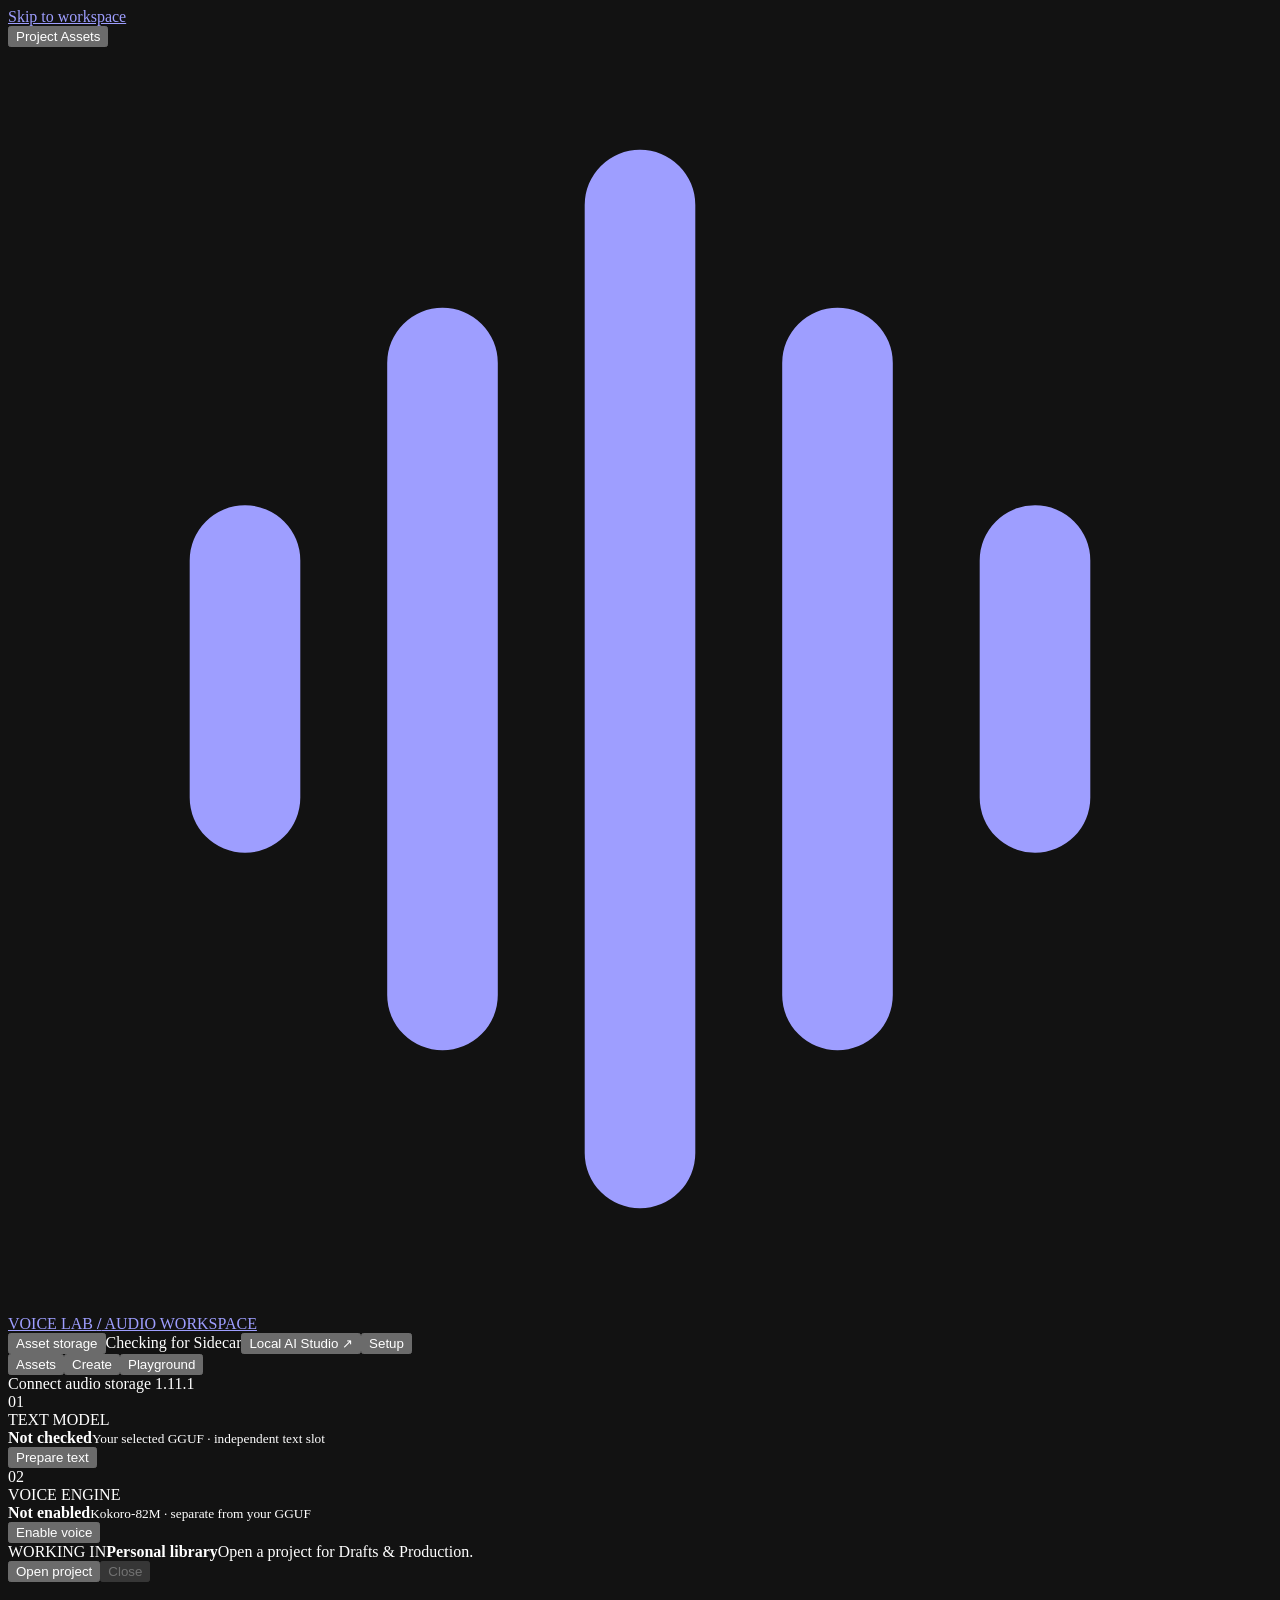
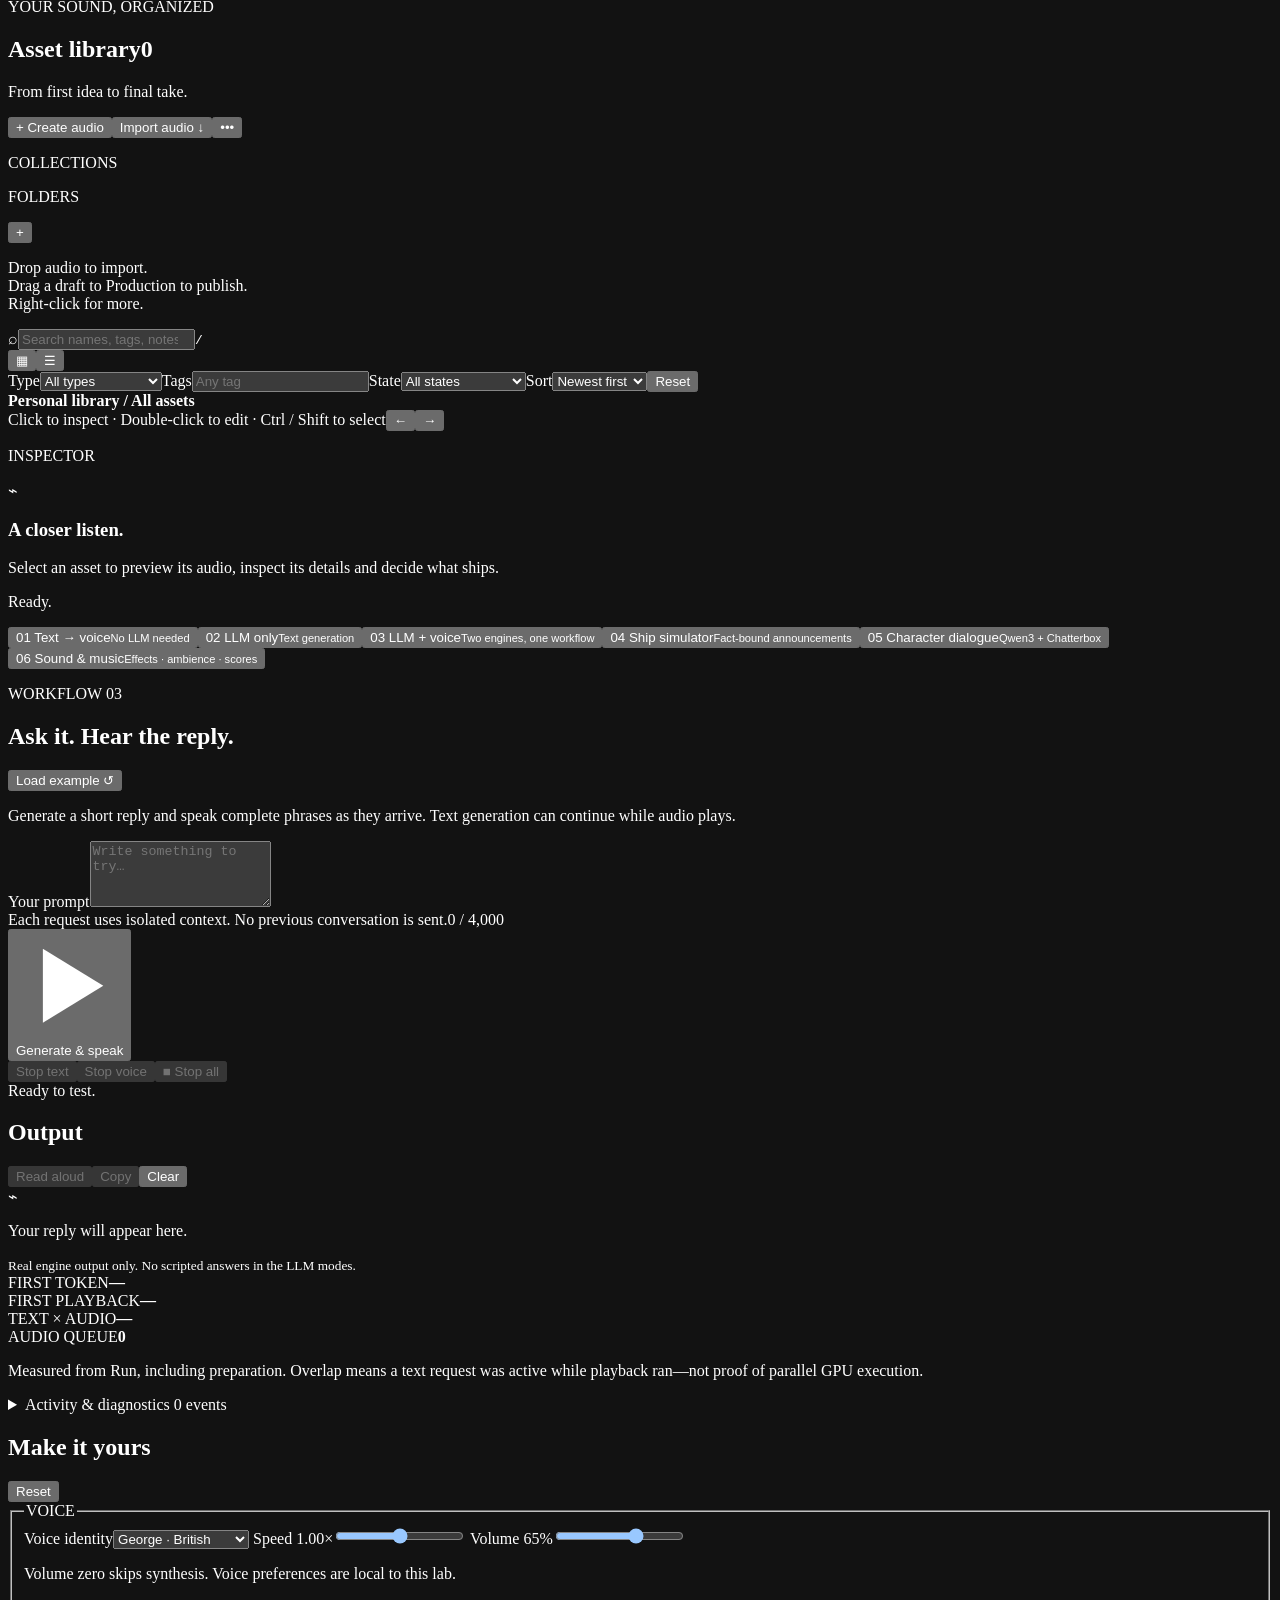
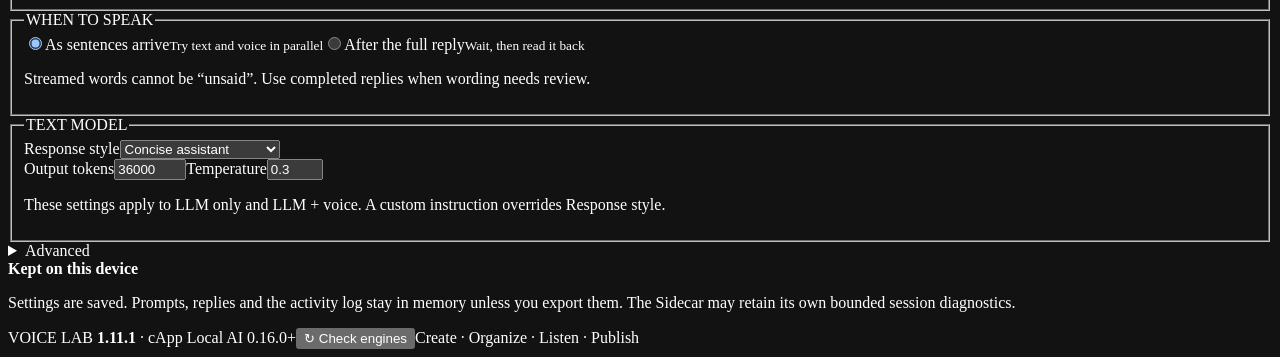
<file: src/index.template.html>
<!doctype html>
<html lang="en">
<head>
  <meta charset="utf-8">
  <meta name="viewport" content="width=device-width, initial-scale=1, viewport-fit=cover">
  <meta name="color-scheme" content="dark">
  <meta name="description" content="A local production workspace for audio, dialogue and project assets.">
  <title>Voice Lab · cApp</title>
  <style>/*__STYLE__*/</style>
</head>
<body data-workspace="assets">
<a class="skip" href="#asset-workspace">Skip to workspace</a>
<div class="shell">
  <header class="masthead"><button id="shared-project-open" title="Manage shared Kestrel model, movement and sound assignments">Project Assets</button>
    <a class="brand" href="#asset-workspace" aria-label="Voice Lab home"><span class="brand-mark" aria-hidden="true"><svg viewBox="0 0 32 32" fill="none"><path d="M6 13v6m5-11v16m5-20v24m5-20v16m5-11v6" stroke="currentColor" stroke-width="2.8" stroke-linecap="round"/></svg></span><span>VOICE LAB <b>/</b> AUDIO WORKSPACE</span></a>
    <div class="header-actions"><button id="audio-storage-open">Asset storage</button><span id="capability" class="badge">Checking for Sidecar</span><button id="studio" class="quiet" title="Open Local AI Studio to choose models and manage engine settings.">Local AI Studio <span aria-hidden="true">↗</span></button><button id="setup" class="quiet" aria-haspopup="dialog" title="Show the cApp build and installation steps for Voice Lab.">Setup</button></div>
  </header>
  <nav class="workspace-nav" aria-label="Workspace">
    <div><button id="assets-tab" aria-pressed="true" title="Browse and organize every saved audio asset.">Assets <span id="nav-asset-count"></span></button><button id="create-tab" aria-pressed="false" title="Create sound, music and character dialogue.">Create</button><button id="tools-tab" aria-pressed="false" title="Text, speech and ship announcement tools.">Playground</button></div>
    <span class="workspace-local"><i class="dot ready"></i> <span id="audio-storage-status">Connect audio storage</span> <span class="version">1.11.1</span></span>
  </nav>
  <div id="preview-notice" class="notice" hidden><strong id="runtime-notice-title">Interface preview.</strong> <span id="runtime-notice-text">Local AI is not present in this window. Build this app with the Local AI Sidecar to use the real engines. The ship simulator still produces text.</span> <button class="text-button" id="preview-setup" title="Show how to build Voice Lab with its local AI engines.">Build setup →</button></div>
  <section class="engine-grid" aria-label="Engine readiness">
    <article class="engine-card"><span class="engine-number">01</span><div class="engine-info"><div class="engine-title">TEXT MODEL <span id="text-dot" class="dot"></span></div><strong id="text-state">Not checked</strong><small id="text-model">Your selected GGUF · independent text slot</small></div><button id="prepare-text" class="secondary" title="Load your selected text model so it is ready to generate replies.">Prepare text</button></article>
    <article class="engine-card"><span class="engine-number">02</span><div class="engine-info"><div class="engine-title">VOICE ENGINE <span id="voice-dot" class="dot"></span></div><strong id="voice-state">Not enabled</strong><small>Kokoro-82M · separate from your GGUF</small></div><button id="enable-voice" class="secondary" title="Prepare Kokoro and enable audio playback in this window.">Enable voice</button></article>
  </section>
  <section id="preparation" class="preparation" hidden aria-label="Voice preparation"><div><strong id="prep-label">Preparing voice…</strong><span id="prep-bytes"></span></div><progress id="prep-progress" max="1" aria-label="Managed voice preparation progress"></progress><small>cApp manages the engine and model download. Stop waits for the active operation to settle.</small></section>
  <section class="project-audio-panel" aria-label="Project connection">
    <div class="project-bar"><div><span class="eyebrow">WORKING IN</span><strong id="project-name">Personal library</strong><span id="project-connection-note" class="hint">Open a project for Drafts &amp; Production.</span></div><div class="dialogue-actions"><button id="project-open" title="Choose a project containing capp-audio-project.json. Drafts stay outside it.">Open project</button><button id="project-retry" hidden title="Retry copying safely saved recordings into project drafts.">Retry pending drafts</button><button id="project-close" class="text-button" disabled title="Close the project while keeping every recording.">Close</button></div></div>
    <details id="project-paths" hidden><summary>Folder locations</summary><dl class="project-paths"><dt>Project</dt><dd id="project-source-path"></dd><dt>External drafts</dt><dd id="project-draft-path"></dd><dt>Production audio</dt><dd id="project-approved-path"></dd></dl></details>
    <p id="project-status" role="status" aria-live="polite" class="hint" hidden></p><div id="project-error" class="error-box" role="alert" hidden></div>
  </section>
  <div id="workspace-activity" class="workspace-activity" hidden><span id="workspace-activity-text" role="status" aria-live="polite"></span><button id="workspace-stop" title="Request cancellation of the active generation or preparation. Completed recordings are retained.">Stop operation</button></div>
  <section id="asset-workspace" aria-labelledby="asset-heading" tabindex="-1">
    <header class="asset-heading"><div><p class="eyebrow">YOUR SOUND, ORGANIZED</p><h1 id="asset-heading">Asset library<span id="asset-total" class="asset-total">0</span></h1><p id="asset-subtitle" class="hint">From first idea to final take.</p></div><div class="dialogue-actions"><button id="asset-new" title="Create a new sound or music asset.">+ Create audio</button><button id="asset-import" class="primary" title="Import local audio files into drafts. You can also drop files here.">Import audio <span aria-hidden="true">↓</span></button><button id="asset-tools" aria-haspopup="menu" title="Backup, restore and refresh library actions.">•••</button></div></header>
    <input id="asset-files" type="file" accept="audio/*,.wav,.mp3,.flac,.m4a,.ogg" multiple hidden><input id="asset-backup-file" type="file" accept="application/json,.json" hidden>
    <div class="asset-layout">
      <aside class="asset-sidebar" aria-label="Asset folders"><p class="eyebrow">COLLECTIONS</p><div id="asset-collections"></div><div class="folder-heading"><p class="eyebrow">FOLDERS</p><button id="asset-new-folder" title="Create a category folder or a subject folder within a category.">+</button></div><div id="asset-folders"></div><p class="sidebar-tip">Drop audio to import.<br>Drag a draft to Production to publish.<br>Right-click for more.</p></aside>
      <div class="asset-browser">
        <div class="asset-search-row"><label class="asset-search"><span aria-hidden="true">⌕</span><input id="asset-search" type="search" aria-label="Search assets" placeholder="Search names, tags, notes, characters…"><kbd>/</kbd></label><div class="asset-view-switch" aria-label="View"><button id="asset-grid-view" aria-pressed="true" title="Show visual asset cards.">▦</button><button id="asset-list-view" aria-pressed="false" title="Show compact asset rows.">☰</button></div></div>
        <div class="asset-filter-row"><label>Type<select id="asset-type"><option value="">All types</option><option value="sfx">Sound effects</option><option value="music">Music</option><option value="ambience">Ambience</option><option value="dialogue">Dialogue</option><option value="reference">Voice references</option></select></label><label>Tags<input id="asset-tag" list="asset-tag-options" placeholder="Any tag"></label><datalist id="asset-tag-options"></datalist><label>State<select id="asset-state"><option value="">All states</option><option value="recorded">Recorded</option><option value="recipe">Recipe / text only</option></select></label><label>Sort<select id="asset-sort"><option value="newest">Newest first</option><option value="name">Name A–Z</option><option value="duration">Longest first</option><option value="type">Type</option></select></label><button id="asset-clear-filters" class="text-button" title="Clear all search filters and show all folders.">Reset</button></div>
        <div class="asset-breadcrumb"><strong id="asset-location">Personal library / All assets</strong><span id="asset-result-count" class="hint"></span></div>
        <div id="asset-selection-bar" class="asset-selection-bar" hidden><strong id="asset-selection-count"></strong><button id="asset-select-all" title="Select every asset matching the current filters.">Select all results</button><button id="asset-bulk-render" title="Generate the selected sound and music recipes in sequence. Completed recordings are retained.">Render recipes</button><button id="asset-bulk-folder" title="Choose a folder for the selected assets.">Organize</button><button id="asset-bulk-promote" title="Review and send selected recordings to project production.">Send to production</button><button id="asset-clear-selection" title="Clear the current selection.">× Clear</button></div>
        <div id="asset-items" class="asset-items" role="list" aria-label="Assets"></div>
        <div id="asset-empty" class="asset-empty" hidden><span aria-hidden="true">▱</span><h2 id="asset-empty-title">Make room for your next sound.</h2><p id="asset-empty-text">Drop audio files here, create a sound, or open a project.</p></div>
        <div class="asset-pagination"><span class="hint">Click to inspect · Double-click to edit · Ctrl / Shift to select</span><button id="asset-prev" title="Show the previous page of assets.">←</button><span id="asset-page"></span><button id="asset-next" title="Show the next page of assets.">→</button></div>
      </div>
      <aside id="asset-inspector" class="asset-inspector" aria-label="Asset inspector"><p class="eyebrow">INSPECTOR</p><div id="asset-inspector-content"><div class="inspector-empty"><span aria-hidden="true">⌁</span><h3>A closer listen.</h3><p>Select an asset to preview its audio, inspect its details and decide what ships.</p></div></div></aside>
    </div>
    <div class="asset-feedback"><p id="asset-status" role="status" aria-live="polite">Ready.</p><p id="asset-error" role="alert" hidden></p><progress id="asset-progress" hidden></progress></div>
  </section>
  <nav class="mode-tabs" aria-label="Workflow"><button data-mode="speak" aria-pressed="false" title="Speak your text with Kokoro without running a text model."><span>01</span> Text → voice<small>No LLM needed</small></button><button data-mode="text" aria-pressed="false" title="Generate text with your selected GGUF without running speech."><span>02</span> LLM only<small>Text generation</small></button><button data-mode="together" aria-pressed="true" title="Generate a text reply and speak it with Kokoro."><span>03</span> LLM + voice<small>Two engines, one workflow</small></button><button data-mode="ship" aria-pressed="false" title="Try announcements using simulated ship telemetry."><span>04</span> Ship simulator<small>Fact-bound announcements</small></button><button id="dialogue-tab" aria-pressed="false" title="Create characters, generate dialogue and browse saved voice recordings."><span>05</span> Character dialogue<small>Qwen3 + Chatterbox</small></button><button id="audio-tab" aria-pressed="false" title="Generate, import, edit and continue sound effects or music."><span>06</span> Sound &amp; music<small>Effects · ambience · scores</small></button></nav>
  <main id="workspace" class="work-grid" tabindex="-1">
    <div class="work-column">
      <section class="panel composer">
        <div class="section-head"><div><p class="eyebrow" id="mode-kicker">WORKFLOW 03</p><h2 id="mode-title">Ask it. Hear the reply.</h2></div><button id="sample" class="text-button" title="Replace the input with an example for the current workflow.">Load example ↺</button></div>
        <p id="mode-description" class="hint">Generate a short reply and speak complete phrases as they arrive. Text generation can continue while audio plays.</p>
        <div id="prompt-workspace"><label for="prompt" id="prompt-label">Your prompt</label><textarea id="prompt" rows="4" maxlength="4000" spellcheck="true" placeholder="Write something to try…"></textarea><div class="input-meta"><span id="input-hint">Each request uses isolated context. No previous conversation is sent.</span><span id="char-count">0 / 4,000</span></div></div>
        <div id="ship-workspace" hidden>
          <div class="sim-label">SIMULATED TELEMETRY <span>Not connected to SOL Explorer</span></div>
          <div class="ship-fields"><label class="toggle"><input id="ship-engines" type="checkbox" checked> Engine online</label><label class="toggle"><input id="ship-shields" type="checkbox" checked> Shields active</label><label>Hull %<input id="ship-hull" type="number" min="0" max="100" step="1" value="100"></label><label>Shields %<input id="ship-shield" type="number" min="0" max="100" step="1" value="100"></label><label>Enemy cruisers<input id="ship-cruisers" type="number" min="0" max="99" step="1" value="9"></label><label>Enemy fighters<input id="ship-fighters" type="number" min="0" max="99" step="1" value="10"></label></div>
          <label class="toggle small-toggle"><input type="checkbox" id="ship-wing" checked> Fighters include one identified wing (not extra ships)</label>
          <div class="event-buttons"><button data-ship-event="engine" class="secondary" title="Toggle the simulated engines and announce their new state.">Toggle engine</button><button data-ship-event="shield" class="secondary" title="Toggle simulated shields and announce their new state.">Toggle shields</button><button data-ship-event="fleet" class="secondary" title="Announce the simulated enemy fleet counts.">Fleet report</button><button data-ship-event="critical" class="danger-outline" title="Trigger a simulated critical hull warning without using the text model.">Hull critical</button></div>
          <div class="ship-policy"><label class="toggle"><input type="checkbox" data-setting="shipVoice" checked> Speak announcements</label><label class="toggle"><input type="checkbox" data-setting="shipLlm"> LLM chooses phrasing</label><div id="ship-phrasing-wrap" hidden><label for="ship-phrasing">Ship LLM mode</label><select id="ship-phrasing" data-setting="shipPhrasing"><option value="narrate">Model narrator · uses your text settings</option><option value="selector">Strict factual selector · legacy 0/1</option></select></div><small>Model narrator receives only the displayed telemetry, but uses your Response style / Custom system instruction / token budget / temperature. Critical alerts always bypass the LLM.</small></div>
        </div>
        <div class="run-actions"><button id="run" class="primary" title="Run the selected workflow using the current input and settings."><svg viewBox="0 0 16 16" aria-hidden="true"><path d="M4 2.5 13 8 4 13.5Z" fill="currentColor"/></svg><span id="run-label">Generate & speak</span></button><div class="stop-group" aria-label="Stop controls"><button id="stop-text" class="quiet" disabled title="Request cancellation of text generation; queued speech can finish.">Stop text</button><button id="stop-voice" class="quiet" disabled title="Stop this workflow’s speech and clear its queued audio.">Stop voice</button><button id="stop-all" class="quiet" disabled title="Request cancellation of text and speech; wait for active operations to finish."><span aria-hidden="true">■</span> Stop all</button></div></div>
      </section>
      <div id="live-status" class="live-status" role="status" aria-live="polite"><span id="status-dot" class="dot"></span><span id="status-message">Ready to test.</span></div>
      <div id="error-box" class="error-box" hidden><strong id="error-code"></strong><p id="error-help"></p></div>
      <section class="panel response" aria-label="Output">
        <div class="section-head"><h2>Output</h2><div class="inline-actions"><button id="read-output" class="text-button" disabled title="Speak the displayed output with the selected Kokoro voice.">Read aloud</button><button id="copy" class="text-button" disabled title="Copy the displayed output to the clipboard.">Copy</button><button id="clear" class="text-button" title="Clear the current output and timing measurements.">Clear</button></div></div>
        <div id="output-empty" class="empty-output"><span aria-hidden="true">⌁</span><p>Your reply will appear here.</p><small>Real engine output only. No scripted answers in the LLM modes.</small></div>
        <pre id="output" tabindex="0" hidden aria-label="Generated or supplied text"></pre>
        <div id="spoken-line" class="spoken-line" hidden><span class="speaking-mark" aria-hidden="true">▂ ▅ ▃</span><div><span class="eyebrow">LATEST AUDIO SEGMENT</span><p id="spoken"></p></div></div>
        <div class="metrics"><div><span>FIRST TOKEN</span><strong id="first-token">—</strong></div><div><span>FIRST PLAYBACK</span><strong id="first-audio">—</strong></div><div><span>TEXT × AUDIO</span><strong id="overlap">—</strong></div><div><span>AUDIO QUEUE</span><strong id="queue">0</strong></div></div>
        <p class="metric-note">Measured from Run, including preparation. Overlap means a text request was active while playback ran—not proof of parallel GPU execution.</p>
      </section>
      <details class="activity"><summary>Activity & diagnostics <span id="event-count">0 events</span></summary><ol id="events"></ol><div class="diagnostic-actions"><label class="toggle"><input type="checkbox" id="include-text"> Include response text in export</label><button class="secondary" id="export" title="Download the activity and timing report; response text is included only when selected.">Export report</button></div><small>Reports omit prompts and response text by default. Review the file before sharing.</small></details>
    </div>
    <aside class="panel settings" aria-label="Settings">
      <div class="section-head"><h2>Make it yours</h2><button class="text-button" id="reset-settings" title="Restore the default Voice Lab settings.">Reset</button></div>
      <fieldset><legend>VOICE</legend><label for="voice">Voice identity</label><select id="voice" data-setting="voice"><option value="bm_george">George · British</option><option value="bf_emma">Emma · British</option><option value="af_heart">Heart · American</option><option value="af_sarah">Sarah · American</option><option value="am_michael">Michael · American</option></select>
        <label class="range-label" for="speed">Speed <output id="speed-value">1.00×</output></label><input id="speed" data-setting="speed" type="range" min="0.75" max="1.25" step="0.05" value="1">
        <label class="range-label" for="volume">Volume <output id="volume-value">65%</output></label><input id="volume" data-setting="volume" type="range" min="0" max="1" step="0.05" value="0.65">
        <p class="hint">Volume zero skips synthesis. Voice preferences are local to this lab.</p>
      </fieldset>
      <fieldset id="delivery-settings"><legend>WHEN TO SPEAK</legend><label class="radio"><input type="radio" name="delivery" value="stream" checked><span>As sentences arrive<small>Try text and voice in parallel</small></span></label><label class="radio"><input type="radio" name="delivery" value="complete"><span>After the full reply<small>Wait, then read it back</small></span></label><p class="hint">Streamed words cannot be “unsaid”. Use completed replies when wording needs review.</p></fieldset>
      <fieldset><legend>TEXT MODEL</legend><label for="style">Response style</label><select id="style" data-setting="style"><option value="concise">Concise assistant</option><option value="friendly">Friendly explainer</option><option value="ship">Fictional ship computer</option></select><div class="two-fields"><label>Output tokens<input type="number" id="tokens" data-setting="maxTokens" min="16" max="65536" step="1000" value="36000"></label><label>Temperature<input type="number" data-setting="temperature" min="0" max="1.5" step="0.1" value="0.3"></label></div><p class="hint" id="text-settings-note">These settings apply to LLM only and LLM + voice. A custom instruction overrides Response style.</p></fieldset>
      <details class="advanced"><summary>Advanced</summary><label for="system">Custom system instruction</label><textarea id="system" data-setting="customSystem" maxlength="1200" rows="4" placeholder="Optional. Overrides Response style. Also applies to Ship simulator when Model narrator is selected."></textarea><label for="timeout">Text deadline (seconds)</label><input id="timeout" type="number" data-setting="timeout" min="15" max="900" value="900"><p class="hint">A deadline requests cancellation. The slot stays busy until the original operation settles. Model preparation can take longer.</p></details>
      <div class="privacy-note"><strong>Kept on this device</strong><p>Settings are saved. Prompts, replies and the activity log stay in memory unless you export them. The Sidecar may retain its own bounded session diagnostics.</p></div>
    </aside>
  


</main>
  <section id="dialogue-workspace" class="dialogue-studio" hidden aria-labelledby="dialogue-title">
    <div class="dialogue-heading"><div><p class="eyebrow">CHARACTER WORKSHOP</p><h2 id="dialogue-title">Find the voice. Keep the take.</h2><p class="hint">Keep your cast, dialogue and recorded takes together.</p></div><span class="badge">QWEN3 · CHATTERBOX · TURBO</span></div>
    <div id="dialogue-setup" class="notice" hidden>These voices need the updated Windows build. In cApp’s Local AI configuration, set <b>Dialogue authoring engines</b> to <b>Both</b>, enable scoped app speech, then build a new Windows package. Run the single Setup.exe installer. The private engines make this a large first build; each selected model downloads separately below.</div>
    <details class="panel voice-library" aria-labelledby="library-title"><summary>Characters &amp; saved dialogue <small>Choose a voice, manage your cast and find saved lines</small></summary><div class="voice-library-inner">
      <div class="section-head"><div><p class="eyebrow">YOUR LIBRARY</p><h3 id="library-title">A cast. A collection of lines.</h3></div><div class="dialogue-actions"><button id="library-export" class="quiet" title="Download a backup of saved characters, dialogue, reference samples and recordings.">Export backup</button><button id="library-import" class="quiet" title="Import a character/dialogue backup or a structured dialogue batch.">Import</button><button id="library-refresh" class="text-button" title="Reload saved characters and dialogue from this device.">Refresh</button></div></div>
      <input id="library-file" type="file" accept="application/json,.json" hidden>
      <p id="library-status" class="hint" role="status" aria-live="polite">Opening saved library…</p>
      <div id="library-error" class="error-box" role="alert" hidden></div>
      <div class="library-grid">
        <div class="library-cast"><div class="section-head"><h4>Characters</h4><button id="library-new-character" class="text-button" title="Start a new character with its own voice settings and reference.">+ New</button></div>
          <label class="sr-only" for="library-character-search">Search characters</label><input id="library-character-search" type="search" placeholder="Search your cast…">
          <div id="library-characters" class="library-list" aria-label="Saved characters"></div>
        </div>
        <div class="library-dialogues"><div class="section-head"><h4>Dialogue</h4><button id="library-new-dialogue" class="text-button" title="Start a new dialogue line for the selected character.">+ New line</button></div>
          <div class="library-filters"><label>Character<select id="library-character-filter"><option value="">All characters</option></select></label><label>Type<select id="library-type-filter"><option value="">All types</option></select></label></div>
          <label class="sr-only" for="library-search">Search dialogue, tags or characters</label><input id="library-search" type="search" placeholder="Search lines, characters, types or tags…">
          <div id="library-lines" class="library-list" aria-label="Saved dialogue"></div><div class="library-page"><span id="library-count" class="hint"></span><button id="library-previous" class="text-button" title="Show the previous page of saved dialogue.">Previous</button><button id="library-next" class="text-button" title="Show the next page of saved dialogue.">Next</button></div>
        </div>
      </div>
      <details class="library-type-manager"><summary>Manage dialogue types</summary><p class="hint">Types are shared across the cast. Renaming a type updates every linked line.</p><div class="library-filters"><label>Existing type<select id="library-manage-type"><option value="">New type</option></select></label><label>Type name<input id="library-type-name" type="text" maxlength="80" placeholder="Greeting, farewell, warning…"></label></div><div class="dialogue-actions"><button id="library-save-type" class="secondary" title="Create a dialogue type or rename the selected type across linked lines.">Save type</button><button id="library-delete-type" class="text-button" title="Delete the selected dialogue type only if no lines use it.">Delete unused type</button></div></details>
    </div></details>
    <div class="dialogue-grid">
      <div class="dialogue-main">
        <section class="panel dialogue-composer">
          <div class="section-head"><div><p class="eyebrow">01 / CAST & DIRECTION</p><h3>Who’s speaking?</h3></div><div class="dialogue-actions"><button id="dialogue-save-character" class="secondary" title="Save this character’s name, voice settings, reference, notes and tags.">Save character</button><button id="dialogue-duplicate-character" class="quiet" title="Create a separate character with a copy of these voice settings.">Duplicate</button><button id="dialogue-delete-character" class="text-button" title="Review deletion of this character and its saved dialogue and recordings.">Delete</button></div></div>
          <p id="character-save-status" class="hint" role="status">Name a character to save it here. Voice settings, sample and transcript save automatically.</p>
          <details class="character-details"><summary>Character notes & transfers</summary><label for="character-notes">Character notes</label><textarea id="character-notes" rows="2" maxlength="12000" placeholder="Personality, backstory and direction for future writing…"></textarea><label for="character-tags">Character tags</label><input id="character-tags" type="text" placeholder="crew, merchant, friendly"><div class="dialogue-actions"><button id="dialogue-import-profile" class="text-button" title="Load a previously exported character profile.">Import old profile</button><button id="dialogue-export-profile" class="text-button" title="Download this character’s voice settings and reference as a reusable profile.">Export profile</button></div></details>
          <input id="dialogue-profile-file" type="file" accept="application/json,.json" hidden>
          <div class="dialogue-two"><div><label for="dialogue-character">Character name</label><input id="dialogue-character" data-dialogue-setting="character" type="text" maxlength="80"></div><div><label for="dialogue-model">Voice model</label><select id="dialogue-model" data-dialogue-setting="model"></select></div></div>
          <p id="dialogue-model-description" class="hint"></p>
          <div id="dialogue-direction-wrap"><label id="dialogue-direction-label" for="dialogue-instruct">Voice description & delivery</label><textarea id="dialogue-instruct" data-dialogue-setting="instruct" maxlength="600" rows="3"></textarea></div>
          <div class="dialogue-two"><div id="dialogue-language-wrap"><label for="dialogue-language">Language</label><select id="dialogue-language" data-dialogue-setting="language"></select></div><div id="dialogue-speaker-wrap"><label for="dialogue-speaker">Preset speaker</label><select id="dialogue-speaker" data-dialogue-setting="speaker"></select></div></div>
          <div id="dialogue-reference-wrap" class="dialogue-reference" hidden><div class="section-head"><div><label for="dialogue-reference-file">Character reference</label><small id="dialogue-reference-status">Optional · built-in voice when empty</small></div><button id="dialogue-clear-reference" class="text-button" title="Remove the current reference sample from this character.">Clear reference</button></div><input id="dialogue-reference-file" type="file" accept="audio/*,.wav"><p class="hint">A clean 6–30 second single-speaker clip. Audio is converted locally to mono 24 kHz WAV.</p><audio id="dialogue-reference-audio" controls preload="metadata" hidden></audio><div id="dialogue-transcript-wrap"><label for="dialogue-transcript">Exact words spoken in the reference</label><textarea id="dialogue-transcript" maxlength="1200" rows="2" placeholder="Saved with the sample. Required for Qwen Clone; reusable when changing models."></textarea></div></div>
          <div class="dialogue-rule"></div>
          <div class="section-head"><div><p class="eyebrow">02 / THE LINE</p><h3>Give them something to say.</h3></div><button id="dialogue-example" class="text-button" title="Replace the dialogue text with an example for the selected model.">Load example ↺</button></div>
          <div class="dialogue-two"><label>Line title<input id="dialogue-line-title" type="text" maxlength="160" placeholder="First meeting at the docks"></label><label>Dialogue type<input id="dialogue-line-type" type="text" maxlength="80" list="dialogue-type-options" placeholder="Greeting"><datalist id="dialogue-type-options"></datalist></label></div>
          <label class="sr-only" for="dialogue-text">Dialogue to record</label><textarea id="dialogue-text" rows="5">Easy now. This wreck has been drifting for sixty years, and it can wait another minute. Bring us alongside the cargo hatch. If anything starts blinking red, you tell me before you touch it.</textarea>
          <div class="input-meta"><span id="dialogue-text-hint">Render a few takes and choose the delivery you like.</span><span id="dialogue-count"></span></div>
          <details class="line-details"><summary>Tags, notes & readiness</summary><div class="dialogue-two"><label>Tags<input id="dialogue-line-tags" type="text" placeholder="act-1, friendly, introduction"></label><label>Status<select id="dialogue-line-status"><option value="draft">Draft</option><option value="ready">Ready</option></select></label></div><label for="dialogue-line-notes">Line notes</label><textarea id="dialogue-line-notes" rows="2" maxlength="12000" placeholder="Context, delivery or instructions for later generation…"></textarea></details>
          <div class="dialogue-actions library-save-line"><button id="dialogue-save-line" class="secondary" title="Save this dialogue line and its title, type, tags, notes and readiness.">Save dialogue</button><button id="dialogue-copy-line" class="quiet" title="Save the current dialogue as a separate line.">Save as new</button><button id="dialogue-delete-line" class="text-button" title="Review deletion of this dialogue line and its saved recordings.">Delete line</button><span id="dialogue-line-save-status" class="hint" role="status">New line</span></div>
          <div class="dialogue-actions"><button id="dialogue-generate" class="primary" title="Save the line, then generate and save the selected number of takes.">Render dialogue</button><button id="dialogue-cancel" class="danger-outline" disabled title="Request cancellation of dialogue generation; completed takes are retained.">Stop</button></div>
        </section>
        <div id="dialogue-live" class="live-status" role="status" aria-live="polite"></div>
        <div id="dialogue-error" class="error-box" role="alert" hidden><p id="dialogue-error-help"></p><details><summary>Details</summary><code id="dialogue-error-code"></code></details></div>
        <section class="panel saved-recordings" aria-labelledby="saved-takes-title"><div class="section-head"><h3 id="saved-takes-title">Saved takes for this line</h3><span id="saved-takes-count" class="badge">0</span></div><div id="saved-takes"><p class="hint">Save or open a line to browse its recorded takes.</p></div></section>
        <section class="panel dialogue-results"><div class="section-head"><div><p class="eyebrow">03 / AUDITION</p><h3>This session <span id="dialogue-take-count" class="badge">0</span></h3></div><button id="dialogue-clear-takes" class="text-button" title="Clear the session list; recordings already saved to dialogue remain available.">Clear session</button></div><div id="dialogue-empty" class="empty-output"><span aria-hidden="true">≈</span><p>Your characters start here.</p><small>Rendered takes appear here with playback and WAV download.</small></div><div id="dialogue-takes"></div><p class="hint">Completed renders save to the selected dialogue. This session shows the latest 12; clearing it does not delete saved recordings. If a save fails, download the retained take or retry Save take.</p></section>
      </div>
      <aside class="panel dialogue-controls">
        <p class="eyebrow">ENGINE & PERFORMANCE</p><h3>Make it your own.</h3>
        <label for="dialogue-device">Run on</label><select id="dialogue-device" data-dialogue-setting="device"><option value="auto">Auto · NVIDIA CUDA</option><option value="cuda">NVIDIA CUDA</option><option value="cpu">CPU · explicitly selected</option></select><p class="hint">Auto checks the actual GPU. It reports a problem if CUDA is unavailable; it never silently switches to CPU.</p>
        <div class="dialogue-engine-status"><span class="dot" id="dialogue-dot"></span><strong id="dialogue-engine-state">Not checked</strong><small id="dialogue-download-size"></small></div>
        <button id="dialogue-prepare" class="secondary" title="Download missing files and load the selected character voice model.">Download & load model</button><progress id="dialogue-progress" max="1" hidden aria-label="Dialogue preparation progress"></progress><small id="dialogue-progress-label" class="hint"></small>
        <div class="dialogue-actions"><button id="dialogue-check" class="text-button" title="Check the character voice engine without loading a model.">Check status</button><button id="dialogue-unload" class="text-button" title="Release the idle dialogue model from memory; keep its downloaded files.">Unload dialogue</button></div>
        <p class="hint">Only this model downloads. Switching models releases the previous dialogue model. GGUF and Kokoro keep their own slots; unload other GPU models manually if memory is tight.</p>
        <div class="dialogue-rule"></div>
        <label class="range-label" for="dialogue-temperature">Variation <output id="dialogue-temperature-value"></output></label><input id="dialogue-temperature" data-dialogue-setting="temperature" type="range" min="0.1" max="1.5" step="0.05"><p class="hint">Higher temperature adds variety. Lower values favour a steadier delivery.</p>
        <div id="dialogue-expression-wrap"><label class="range-label" for="dialogue-exaggeration">Emotion <output id="dialogue-exaggeration-value"></output></label><input id="dialogue-exaggeration" data-dialogue-setting="exaggeration" type="range" min="0" max="1" step="0.05"><label class="range-label" for="dialogue-cfgWeight">Guidance <output id="dialogue-cfgWeight-value"></output></label><input id="dialogue-cfgWeight" data-dialogue-setting="cfgWeight" type="range" min="0" max="1" step="0.05"><p class="hint">Start around 0.5 for both. More emotion can make speech faster; reduce guidance to experiment with pacing.</p></div>
        <div class="dialogue-two"><div><label for="dialogue-seed">Seed</label><input id="dialogue-seed" data-dialogue-setting="seed" type="number" min="0" max="2147483647" step="1"></div><div><label for="dialogue-take-total">Takes</label><select id="dialogue-take-total" data-dialogue-setting="takes"><option value="1">1 take</option><option value="2">2 takes</option><option value="3">3 takes</option><option value="4">4 takes</option></select></div></div><button id="dialogue-random-seed" class="text-button" title="Choose a new random starting seed for the next takes.">New seed ↻</button><p class="hint">Each take adds one to the seed. A seed helps repeat an experiment; results may differ across hardware and versions.</p>
        <div class="dialogue-rule"></div><p class="eyebrow">DESIGN → REFERENCE → DIALOGUE</p><p class="hint">Like a Qwen design? Use a 6–30 second take as your reference. The Lab switches to Qwen Clone and fills in the transcript. Save the character to reuse that voice.</p>
      </aside>
    </div>
  </section>
  <section id="audio-workspace" class="audio-workshop" hidden aria-labelledby="audio-title-heading">
    <header class="audio-heading"><div><p class="eyebrow">SOUND WORKSHOP</p><h2 id="audio-title-heading">Build a world you can hear.</h2><p class="lede">Shape an effect. Sketch a score. Keep the sounds that belong.</p></div><span class="badge">Powered by Stability AI</span></header>
    <div class="audio-grid">
      <section class="panel" id="audio-editor" aria-labelledby="audio-editor-heading">
        <div class="section-head"><div><p class="eyebrow">01 / SOUND &amp; DIRECTION</p><h3 id="audio-editor-heading">What are we making?</h3></div><button id="audio-new" class="text-button" title="Start a fresh sound or music draft.">+ New asset</button></div>
        <div class="library-filters"><label>Kind<select id="audio-kind"><option value="sfx">Sound effect / ambience</option><option value="music">Music / instrumental</option></select></label><label>Asset name<input id="audio-title" type="text" maxlength="160" placeholder="Heavy airlock · opening"></label></div>
        <label for="audio-prompt">Describe the sound</label><textarea id="audio-prompt" rows="5" maxlength="2000" placeholder="Source, action, texture, environment… For music, describe instruments, mood and tempo."></textarea>
        <div class="input-meta"><span>English descriptions · up to 256 model tokens. Music is generated as mixed audio.</span><button id="audio-example" class="text-button" title="Load an example sound or music description into this draft.">Load example ↺</button></div>
        <label>Model<select id="audio-model"><option value="sa3-sfx">Stable Audio 3 · Small SFX</option><option value="sa3-music">Stable Audio 3 · Small Music</option><option value="sa3-medium">Stable Audio 3 · Medium · up to 6 min 20 s</option></select></label>
        <div class="library-filters"><label>Duration · seconds<input id="audio-duration" type="number" min="1" max="120" step="1" value="5"></label><label>Seed<input id="audio-seed" type="number" min="0" max="2147483647" step="1" value="1"></label></div>
        <p id="audio-duration-help" class="hint"></p>
        <div class="library-filters"><label>Category<input id="audio-category" type="text" maxlength="80" placeholder="Machinery, ambience, exploration…"></label><label>Character, object or scene<input id="audio-subject" type="text" maxlength="120" placeholder="Kestrel, Meridian, hangar…"></label></div>
        <label>Tags · comma separated<input id="audio-tags" type="text" maxlength="2000" placeholder="metal, airlock, interior, heavy"></label>
        <details><summary>Asset notes</summary><label class="sr-only" for="audio-notes">Asset notes</label><textarea id="audio-notes" maxlength="12000" rows="3" placeholder="Direction, intended use, audition notes…"></textarea></details>
        <div class="dialogue-actions audio-main-actions"><button id="audio-render" class="primary" title="Generate audio from this draft and save the finished WAV to the library.">Render &amp; save</button><button id="audio-save" class="secondary" title="Save a draft or update an asset’s notes without generating new audio.">Save draft / notes</button><button id="audio-cancel" class="danger-outline" disabled title="Request cancellation of the audio job; completed recordings stay saved.">Stop</button></div><p id="audio-editor-state" class="hint">New asset</p>
        <div id="audio-latest" class="audio-latest" hidden><strong id="audio-latest-title"></strong><audio id="audio-latest-player" controls preload="none"></audio><button id="audio-latest-open" title="Open the latest saved recording in the waveform editor.">Open in editor</button></div>
        <p id="audio-live" role="status" aria-live="polite" class="hint"></p><progress id="audio-progress" max="1" hidden></progress><p id="audio-progress-text" class="hint"></p><div id="audio-error" class="error-box" role="alert" hidden></div>
        <div id="audio-unsaved" class="notice" hidden><strong>A completed recording still needs saving.</strong><p>Keep this window open until you save or download it.</p><div class="dialogue-actions"><button id="audio-retry-save" title="Try saving the retained recording again without generating it again.">Retry save</button><button id="audio-download-unsaved" title="Download the retained WAV before closing this window.">Download WAV</button><button id="audio-dismiss-unsaved" class="text-button" title="Discard the unsaved recording after confirmation; download it first to keep it.">Discard</button></div></div>
      </section>
      <aside class="panel audio-engine-panel" aria-labelledby="audio-engine-heading"><p class="eyebrow">ENGINE &amp; PERFORMANCE</p><h3 id="audio-engine-heading">Prepare once. Create offline.</h3>
        <p><strong id="audio-engine">Checking engine availability…</strong></p><p id="audio-download-size" class="hint"></p>
        <label>Run on<select id="audio-device"><option value="cpu">CPU · LiteRT / XNNPACK</option><option value="gpu">Windows GPU · DirectML</option></select></label><p class="hint">GPU accelerates diffusion; the audio codec and text encoder use CPU. Loading audio releases the current character voice model. A busy render is never interrupted. GPU failure reports an error; select CPU explicitly to retry.</p>
        <label class="audio-consent"><input id="audio-terms" type="checkbox"><span>I have read and accept the <a href="https://huggingface.co/stabilityai/stable-audio-3-optimized/blob/08b17423649b5714b22eab20f96bf00751f2358a/LICENSE.md" target="_blank" rel="noopener noreferrer">Stability AI model terms</a> and <a href="https://huggingface.co/stabilityai/stable-audio-3-optimized/blob/08b17423649b5714b22eab20f96bf00751f2358a/LICENSE_GEMMA.md" target="_blank" rel="noopener noreferrer">Gemma terms</a> for this model download.</span></label>
        <button id="audio-prepare" class="secondary" disabled title="After accepting the terms, download missing files and load the selected audio model.">Download &amp; load selected model</button><div class="dialogue-actions"><button id="audio-check" class="text-button" title="Check available audio models and the current engine without loading anything.">Check status</button><button id="audio-unload" class="text-button" title="Release the idle audio model from memory; keep its downloaded files.">Unload audio</button></div>
        <hr><p class="eyebrow">DESIGN → AUDITION → REUSE</p><p class="hint">Save recipes before generating. Make a new variation to change a recorded asset. Categories and tags work across your collection.</p><p class="hint">Open a saved track to seek, select, trim, cut, fade or continue from the playhead. Edits save as new assets. Import your own audio and use the same tools. Stems and lyrics-controlled singing are not provided.</p>
      </aside>
    </div>
    <section class="panel" aria-labelledby="audio-library-heading"><div class="section-head"><div><p class="eyebrow">02 / YOUR AUDIO LIBRARY</p><h3 id="audio-library-heading">Every sound has a place.</h3></div><div class="dialogue-actions"><button id="audio-import-media" class="secondary" title="Import local audio files for playback, waveform editing and continuation.">Import audio</button><button id="audio-import" class="quiet" title="Import a saved audio backup or a structured batch of generation drafts.">Import batch / backup</button><button id="audio-export" class="quiet" title="Download a backup of the selected assets, or the whole audio library if none are selected.">Export backup</button><button id="audio-refresh" class="text-button" title="Reload saved audio assets from this device.">Refresh</button></div></div>
      <input id="audio-media-file" type="file" accept="audio/*,.wav,.mp3,.flac,.m4a,.ogg" multiple hidden>
      <input id="audio-file" type="file" accept="application/json,.json" hidden>
      <div class="audio-filters"><label>Kind<select id="audio-filter-kind"><option value="">All audio</option><option value="sfx">Sound effects</option><option value="music">Music</option></select></label><label>Category<input id="audio-filter-category" type="search" placeholder="Exact category"></label><label>Search<input id="audio-search" type="search" placeholder="Name, subject, prompt or tags…"></label></div>
      <div class="section-head"><p id="audio-asset-count" class="hint">Your library is stored on this device.</p><button id="audio-render-selected" class="secondary" disabled title="Generate selected drafts in sequence; completed recordings are skipped.">Render selected</button></div><div id="audio-assets" class="audio-asset-grid"></div><div class="library-page"><span class="hint">Completed recordings are retained when a batch is stopped.</span><button id="audio-previous" class="text-button" title="Show the previous page of saved audio assets.">Previous</button><button id="audio-next" class="text-button" title="Show the next page of saved audio assets.">Next</button></div>
    </section>
  </section>
  <footer><span>VOICE LAB <b>1.11.1</b> · cApp Local AI 0.16.0+</span><button id="check" class="text-button" title="Refresh text and voice readiness without starting a generation.">↻ Check engines</button><span>Create · Organize · Listen · Publish</span></footer>
</div>
  <dialog id="audio-timeline" class="audio-timeline" aria-labelledby="timeline-heading">
    <div class="section-head"><div><p class="eyebrow">AUDIO EDITOR</p><h2 id="timeline-heading">Shape your recording.</h2></div><button id="timeline-close" aria-label="Close audio editor" title="Close the editor; you will be asked before discarding unsaved edits.">Close ×</button></div>
    <p id="timeline-origin" class="hint"></p>
    <label>Asset name<input id="timeline-title" type="text" maxlength="160"></label>
    <div class="wave-scroll"><canvas id="timeline-wave" tabindex="0" role="slider" aria-label="Audio timeline. Click to seek; drag to select. Arrow keys seek; Shift selects." aria-valuemin="0"></canvas></div>
    <div class="timeline-transport"><button id="timeline-play" class="primary" title="Play or pause the edited recording from the playhead.">Play</button><button id="timeline-play-selection" title="Play only the selected range, then stop at its end.">Play selection</button><button id="timeline-jump-end" title="Move the playhead to the end so continuation adds audio after this recording.">Go to end</button><output id="timeline-time">0:00 / 0:00</output><label>Speed<select id="timeline-speed" title="Change audition speed; the saved WAV is unchanged."><option value="0.5">½×</option><option value="1" selected>1×</option><option value="1.5">1½×</option><option value="2">2×</option></select></label><label>Zoom<select id="timeline-zoom" title="Zoom the timeline view without changing the recording."><option value="1">Full track</option><option value="2">2×</option><option value="4">4×</option><option value="8">8×</option></select></label></div>
    <label class="sr-only" for="timeline-scroll">Timeline view position</label><input id="timeline-scroll" title="Pan across the recording while zoomed in." type="range" min="0" max="1" step="0.001" value="0">
    <div class="library-filters"><label>Selection start · seconds<input id="timeline-start" title="Set the start of the range to edit, in seconds." type="number" min="0" step="0.001"></label><label>Selection end · seconds<input id="timeline-end" title="Set the end of the range to edit, in seconds." type="number" min="0" step="0.001"></label><label>Playhead · seconds<input id="timeline-cursor" title="Set playback and continuation position, in seconds." type="number" min="0" step="0.001"></label></div>
    <div class="dialogue-actions"><button id="timeline-select-all" title="Select the entire recording for an edit.">Select all</button><button data-audio-edit="trim" title="Keep only the selected audio and remove everything outside it.">Keep selection</button><button data-audio-edit="cut" title="Remove the selected audio and join the remaining parts, shortening the recording.">Cut selection</button><button data-audio-edit="fade-in" title="Raise the selected audio from silence to its current level.">Fade in</button><button data-audio-edit="fade-out" title="Lower the selected audio from its current level to silence.">Fade out</button><button data-audio-edit="normalize" title="Adjust the selected audio’s peak level to 95% without changing its duration.">Normalize</button><button data-audio-edit="silence" title="Mute the selected audio while keeping its duration and position.">Silence</button><button data-audio-edit="reverse" title="Play the selected audio backwards; its duration stays the same.">Reverse</button><button id="timeline-undo" title="Undo the most recent unsaved audio edit.">Undo</button><button id="timeline-redo" title="Reapply the last undone audio edit.">Redo</button></div>
    <p class="hint">Click to position the playhead; drag to select. Use the fields for precise edits. Save a new version to keep your original.</p>
    <div class="library-filters"><label>Category<input id="timeline-category" type="text" maxlength="80"></label><label>Tags · comma separated<input id="timeline-tags" type="text" maxlength="2000"></label></div>
    <label>Notes<textarea id="timeline-notes" rows="2" maxlength="12000"></textarea></label>
    <div class="dialogue-actions"><button id="timeline-save" class="primary" title="Save these edits as a separate recording and retain the original.">Save new version</button><button id="timeline-download" title="Download the current edited WAV, including edits not yet saved to the library.">Download edited WAV</button></div>
    <details id="timeline-continuation"><summary>Continue from playhead</summary><p class="hint">Keeps everything before the playhead and creates a new ending. Save edits first. Up to 30 seconds before the playhead guides the continuation. Each model's limit includes this context.</p>
      <label>Describe the continuation<textarea id="timeline-prompt" rows="3" maxlength="2000"></textarea></label>
      <div class="library-filters"><label>Model<select id="timeline-model"></select></label><label>Run on<select id="timeline-device"><option value="cpu">CPU · LiteRT</option><option value="gpu">Windows GPU · DirectML</option></select></label><label>Add · seconds<input id="timeline-add" title="New audio to generate; the model limit also includes up to 30 seconds of preceding context." type="number" min="1" max="350" value="30" step="1"></label><label>Seed<input id="timeline-seed" title="Starting randomness for this continuation; results may vary across models and devices." type="number" min="0" max="2147483647" step="1" value="1"></label></div>
      <label class="audio-consent"><input id="timeline-terms" type="checkbox"><span>I accept the Stability AI and Gemma model terms linked in Engine &amp; performance.</span></label>
      <div class="dialogue-actions"><button id="timeline-prepare" title="After accepting the terms, download missing files and load the continuation model.">Download &amp; load model</button><button id="timeline-extend" class="primary" title="Keep audio before the playhead and generate a new ending as a separate recording. Save edits first.">Continue &amp; save</button><button id="timeline-stop" class="danger-outline" title="Request cancellation of continuation or model preparation; saved recordings are retained.">Stop</button></div>
    </details><p id="timeline-status" role="status" aria-live="polite"></p><p id="timeline-error" class="error-box" role="alert" hidden></p>
  </dialog>
<dialog id="setup-dialog" aria-labelledby="setup-title"><div class="dialog-head"><p class="eyebrow">A SMALL APP. REAL LOCAL ENGINES.</p><button id="close-setup" class="quiet" aria-label="Close setup" title="Close the setup instructions and return to Voice Lab.">✕</button></div><h2 id="setup-title">Build it in cApp</h2><ol class="setup-steps"><li><strong>Add this source.</strong><p>Create a local project/application. Select the extracted folder or its ready-built <code>index.html</code>. No npm, backend or API key is required.</p></li><li><strong>Select Local AI.</strong><p>Use the updated <b>Windows x64</b> Local AI 0.16.0+ Sidecar. Enable scoped app inference and scoped app speech. For character dialogue, set <b>Dialogue authoring engines</b> to <b>Both</b>. For sound effects and music, set <b>Sound and music authoring</b> to <b>Stable Audio 3 · CPU / GPU</b>. These add private runtimes at build time and produce one Setup.exe. Run it to install the application and its engine dependencies.</p></li><li><strong>Build and install.</strong><p>Compile a new release, package it for Windows and launch it. A plain browser preview cannot supply the native engines.</p></li><li><strong>Try a voice, then text.</strong><p>Click <b>Enable voice</b>; cApp manages the first-use downloads. Use <b>Local AI Studio</b> to choose a small GGUF or configure a baseline, then <b>Prepare text</b>. Run either engine separately before trying both. In <b>Character dialogue</b>, select a model, click <b>Download & load model</b>, then render your first take.</p></li></ol><div class="notice">No shell setup or system Python. The current speech engine requires Windows x64. First-time asset preparation needs connectivity; installed assets can be reused offline.</div><p class="hint">This lab sends no application-level network requests and has no cloud fallback. Neural quality, latency and resource use depend on the installed models and device. Speech is text-to-audio; microphone input is not included.</p><button id="done-setup" class="primary" title="Close the setup instructions and return to Voice Lab.">Back to the lab</button></dialog>

<dialog id="library-confirm" aria-labelledby="library-confirm-title"><h2 id="library-confirm-title"></h2><p id="library-confirm-detail"></p><div class="dialogue-actions"><button id="library-confirm-cancel" class="quiet" title="Cancel this action and keep editing.">Keep editing</button><button id="library-confirm-accept" class="danger-outline" title="Confirm the action described in this dialog.">Delete</button></div></dialog>
<div id="asset-context" role="menu" aria-label="Asset actions" hidden></div>
<dialog id="asset-form-dialog" aria-labelledby="asset-form-title"><form id="asset-form"><p class="eyebrow">ASSET LIBRARY</p><h2 id="asset-form-title"></h2><p id="asset-form-description" class="hint"></p><div id="asset-form-fields"></div><p id="asset-form-error" class="error-box" role="alert" hidden></p><div class="dialogue-actions"><button id="asset-form-cancel" type="button" title="Cancel and retain the existing assets.">Cancel</button><button id="asset-form-save" type="submit" class="primary" title="Save the changes described above.">Save</button></div></form></dialog>
<noscript>This app needs JavaScript. cApp supplies the optional native Local AI and voice capabilities.</noscript>
<script>/*__SCRIPT__*/</script>
</body>
</html>
</file>
